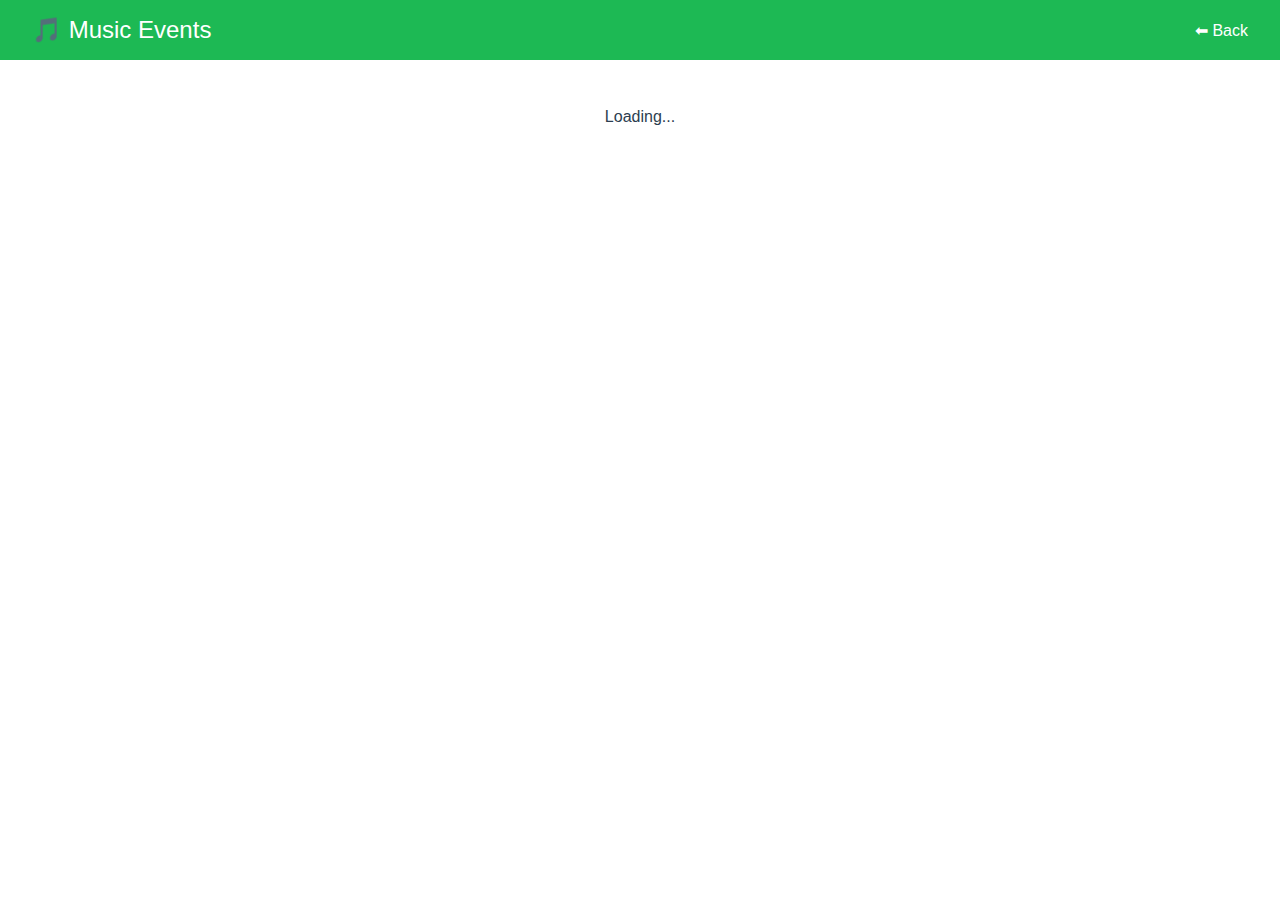
<file: event.html>
<!DOCTYPE html>
<html lang="en">
<head>
  <meta charset="UTF-8" >
  <meta name="viewport" content="width=device-width, initial-scale=1.0">
  <title>Music Events Agenda</title>
<meta name="author" content="Jeimy Espinoza">
  <meta name="description" content="Explore full details of your favorite music events. Artists, venues, dates, and ticket links all in one place.">
  <meta property="og:title" content="Event Details | Music Events Agenda">
  <meta property="og:description" content="Discover full event details: artist, venue, date, map and tickets.">
  <meta property="og:image" content="https://via.placeholder.com/1200x630.png?text=Music+Events+Agenda">
  <meta property="og:url" content="https://thebestknown.github.io/eventsproject/event.html">
  <meta property="og:type" content="website">
  <meta name="twitter:card" content="summary_large_image">
  <meta name="twitter:title" content="Event Details | Music Events Agenda">
  <meta name="twitter:description" content="Explore the artist, venue, date and route for your favorite music event.">
  <meta name="twitter:image" content="https://via.placeholder.com/1200x630.png?text=Music+Events+Agenda">
  <link rel="icon" href="">
  <link rel="stylesheet" href="css/styles.css">
  <script src="js/main.js"></script>
</head>

<body>

  <header class="header">
    <div class="logo">🎵 Music Events</div>
    <a id="backButton" class="btn">⬅ Back</a>
  </header>

  <main class="event-detail-container">
    <div id="eventDetails">Loading...</div>
  </main>

</body>
</html>
</file>
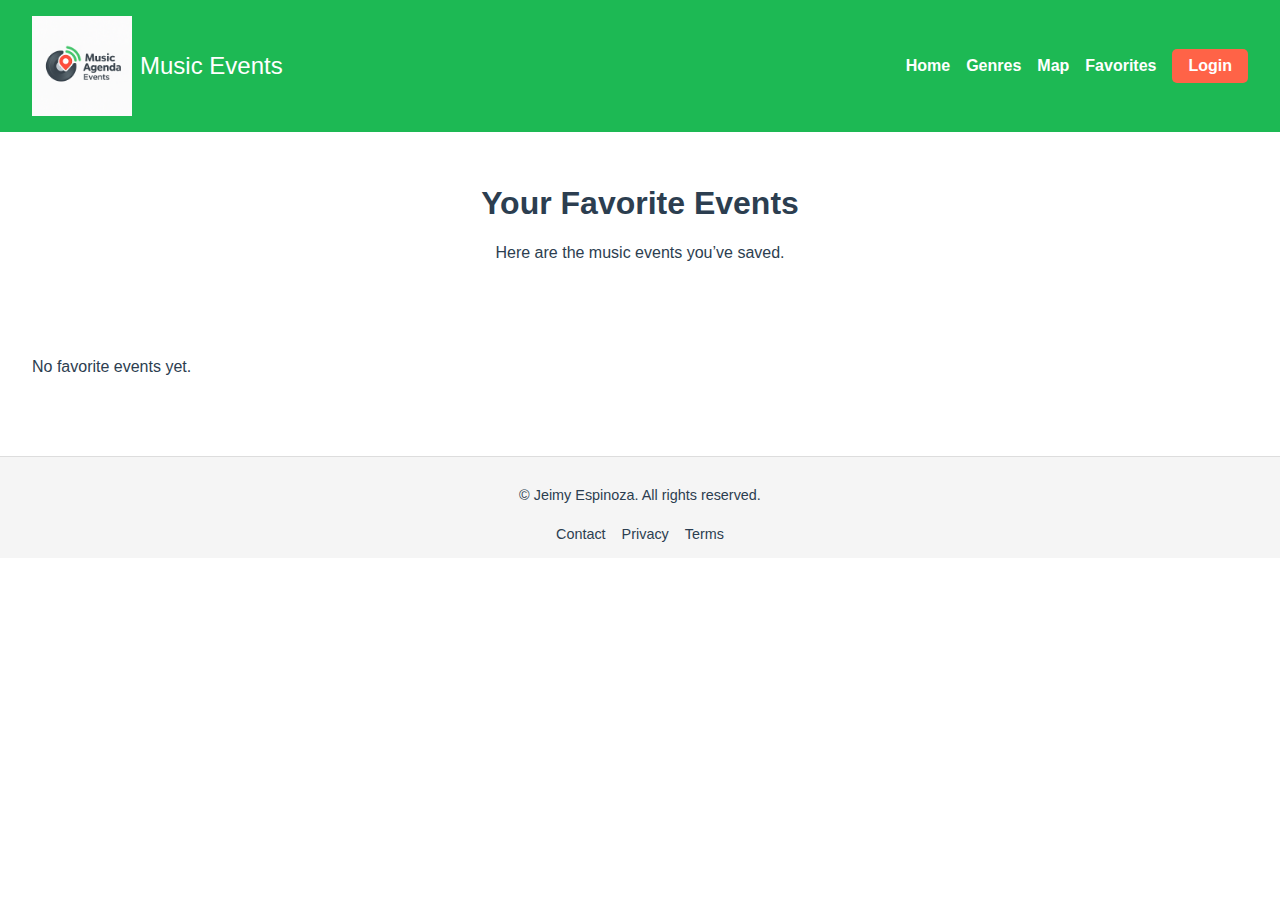
<file: favorites.html>
<!DOCTYPE html>
<html lang="en">
<head>
  <meta charset="UTF-8">
  <meta name="viewport" content="width=device-width, initial-scale=1.0">
  <title>Favorites</title>
  <head>
  <meta name="author" content="Jeimy Espinoza">
  <meta name="description" content="Your saved favorite music events. Revisit concerts and shows you love.">
  <meta property="og:title" content="Favorites | Music Events Agenda">
  <meta property="og:description" content="Access your favorite music events with ease, maps, and ticket links.">
  <meta property="og:image" content="https://via.placeholder.com/1200x630.png?text=Music+Events+Agenda">
  <meta property="og:url" content="https://thebestknown.github.io/eventsproject/favorites.html">
  <meta property="og:type" content="website">
  <meta name="twitter:card" content="summary_large_image">
  <meta name="twitter:title" content="Favorites | Music Events Agenda">
  <meta name="twitter:description" content="Revisit the concerts and shows you've saved.">
  <meta name="twitter:image" content="https://via.placeholder.com/1200x630.png?text=Music+Events+Agenda">
  <link rel="icon" href="assets/icons/favicon.png">
  <link rel="stylesheet" href="css/styles.css">
  <script src="js/modal.js"></script>
</head>
<body>

  <header class="header">
    <div class="logo">
      <img src="assets/icons/logo-music-agenda.png" alt="Music Events Logo" class="logo-img">
      <span>Music Events</span>
    </div>
    <nav class="nav-links">
      <a href="index.html">Home</a>
      <a href="genres.html">Genres</a>
      <a href="map.html">Map</a>
      <a href="favorites.html">Favorites</a>
      <button class="btn">Login</button>
    </nav>
  </header>

  <main>
    <section class="hero">
      <h1>Your Favorite Events</h1>
      <p>Here are the music events you’ve saved.</p>
    </section>
    <section id="favoritesList" class="event-grid">
      <!-- favorites events go here -->
    </section>
  </main>

    <footer class="footer">
      <div class="footer-container">
        <p>&copy; <span id="year"></span> Jeimy Espinoza. All rights reserved.</p>
        <div class="footer-links">
        <a href="#" onclick="showModal('contact'); return false;">Contact</a>
        <a href="#" onclick="showModal('privacy'); return false;">Privacy</a>
        <a href="#" onclick="showModal('terms'); return false;">Terms</a>
        </div>
      </div>
    </footer>

  <script src="js/favorites.js"></script>
</body>
</html>
</file>
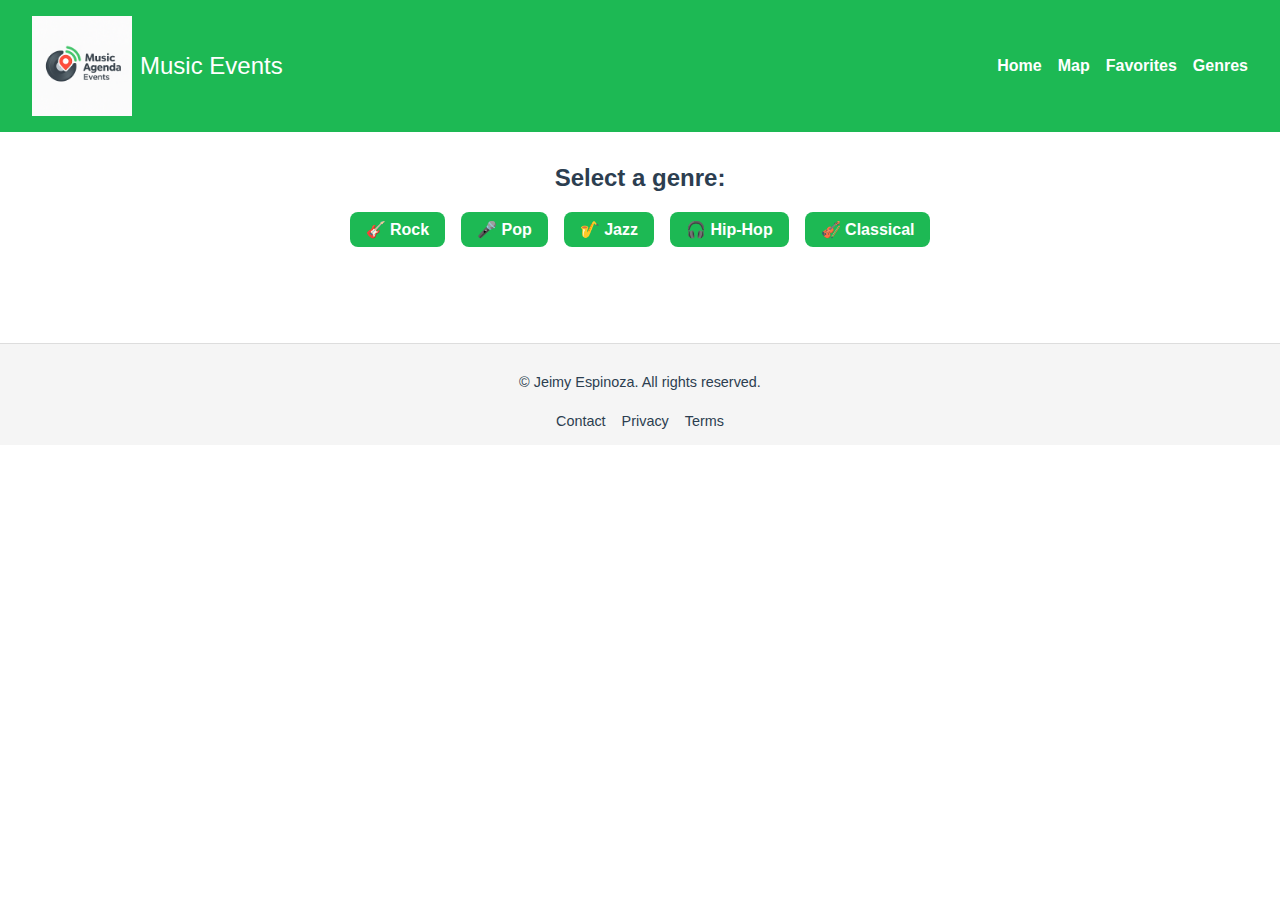
<file: genres.html>
<!DOCTYPE html>
<html lang="en">
<head>
  <meta charset="UTF-8" />
  <meta name="viewport" content="width=device-width, initial-scale=1.0"/>
  <title>Genres | Music Events Agenda</title>
  <meta name="description" content="Browse music events by genre like Rock, Pop, Jazz and more.">
  <meta name="author" content="Jeimy Espinoza">
  <meta name="twitter:creator" content="@jeimyEspinoza">
  <link rel="icon" href="assets/icons/favicon.png">
  <link rel="stylesheet" href="css/styles.css">
  <script src="js/modal.js"></script>
</head>
<body>

  <header class="header">
    <div class="logo">
      <img src="assets/icons/logo-music-agenda.png" alt="Music Events Logo" class="logo-img">
      <span>Music Events</span>
    </div>
    <nav class="nav-links">
      <a href="index.html">Home</a>
      <a href="map.html">Map</a>
      <a href="favorites.html">Favorites</a>
      <a href="genre.html" class="active">Genres</a>
    </nav>
  </header>

  <main>
    <section class="genre-filter">
      <h2>Select a genre:</h2>
      <div class="genre-buttons">
        <button class="genre-btn" data-genre="rock">🎸 Rock</button>
        <button class="genre-btn" data-genre="pop">🎤 Pop</button>
        <button class="genre-btn" data-genre="jazz">🎷 Jazz</button>
        <button class="genre-btn" data-genre="hip-hop">🎧 Hip-Hop</button>
        <button class="genre-btn" data-genre="classical">🎻 Classical</button>
      </div>
    </section>

    <section id="genreEvents" class="event-grid">
      <!-- Events will appear here -->
    </section>
  </main>

    <footer class="footer">
      <div class="footer-container">
        <p>&copy; <span id="year"></span> Jeimy Espinoza. All rights reserved.</p>
        <div class="footer-links">
        <a href="#" onclick="showModal('contact'); return false;">Contact</a>
        <a href="#" onclick="showModal('privacy'); return false;">Privacy</a>
        <a href="#" onclick="showModal('terms'); return false;">Terms</a>
        </div>
      </div>
    </footer>

  <script src="js/genre.js"></script>
</body>
</html>
</file>
<file: css/styles.css>
* {
  box-sizing: border-box;
}

body {
  margin: 0;
  font-family: 'Open Sans', sans-serif;
  color: #2C3E50;
  background-color: #ffffff;
}

/* Header */
.header {
  display: flex;
  justify-content: space-between;
  align-items: center;
  padding: 1rem 2rem;
  background-color: #1DB954;
  color: white;
  flex-wrap: wrap;
}

.logo {
  font-size: 1.5rem;
  font-family: 'Montserrat', sans-serif;
}

.nav-links {
  display: flex;
  gap: 1rem;
  align-items: center;
  flex-wrap: wrap;
}

.nav-links a,
.nav-links .btn {
  color: white;
  text-decoration: none;
  font-weight: bold;
}

.nav-links .btn {
  background-color: #FF6347;
  border: none;
  padding: 0.5rem 1rem;
  border-radius: 5px;
}

/* Hero */
.hero {
  text-align: center;
  padding: 2rem 1rem;
}

.hero h1 {
  font-family: 'Montserrat', sans-serif;
  font-size: 2rem;
}

.search-bar {
  margin-top: 1.5rem;
  display: flex;
  justify-content: center;
  gap: 0.5rem;
  flex-wrap: wrap;
}

.search-bar input {
  padding: 0.5rem;
  border: 1px solid #ccc;
  border-radius: 5px;
  min-width: 220px;
}

.search-bar button {
  padding: 0.5rem 1rem;
  background-color: #FF6347;
  color: white;
  border: none;
  border-radius: 5px;
}

/* logo */
.logo {
  display: flex;
  align-items: center;
  gap: 0.5rem;
}

.logo-img {
  height: 100px;
  width: auto;
}

/* Footer */
.footer {
  background-color: #f5f5f5;
  padding: 1rem 0;
  margin-top: 2rem;
  font-size: 0.9rem;
  border-top: 1px solid #ddd;
}

.footer-container {
  max-width: 1200px;
  margin: auto;
  padding: 0 1rem;
  display: flex;
  flex-direction: column;
  align-items: center;
  text-align: center;
}

.footer-links {
  margin-top: 0.5rem;
  display: flex;
  gap: 1rem;
  flex-wrap: wrap;
  justify-content: center;
}

.footer-links a {
  text-decoration: none;
  color: #2C3E50;
}

.footer-links a:hover {
  text-decoration: underline;
}

.modal-overlay {
  position: fixed;
  top: 0;
  left: 0;
  width: 100%;
  height: 100%;
  background: rgba(0,0,0,0.6);
  display: flex;
  justify-content: center;
  align-items: center;
  z-index: 9999;
}

.modal-box {
  background: white;
  padding: 2rem;
  border-radius: 8px;
  max-width: 500px;
  width: 90%;
  position: relative;
  box-shadow: 0 5px 15px rgba(0,0,0,0.3);
}

.modal-close {
  position: absolute;
  top: 0.5rem;
  right: 1rem;
  font-size: 1.5rem;
  cursor: pointer;
}

.hidden {
  display: none;
}

input[type="email"], input[type="password"] {
  width: 100%;
  padding: 0.6rem;
  margin-top: 0.5rem;
  border: 1px solid #ccc;
  border-radius: 5px;
}

.modal-box form {
  display: flex;
  flex-direction: column;
  gap: 0.5rem;
}

/* Event */
.event-grid {
  display: grid;
  grid-template-columns: repeat(auto-fit, minmax(280px, 1fr));
  gap: 1rem;
  padding: 2rem;
}

#eventList {
  display: grid;
  grid-template-columns: repeat(auto-fit, minmax(280px, 1fr));
  gap: 1rem;
  padding: 1rem;
}

.event-card {
  background-color: #ffffff;
  border: 1px solid #ddd;
  border-left: 5px solid #1DB954;
  border-radius: 10px;
  padding: 1rem;
  box-shadow: 0 2px 5px rgba(0,0,0,0.1);
  font-family: 'Open Sans', sans-serif;
}

.event-card h3 {
  font-family: 'Montserrat', sans-serif;
  color: #2C3E50;
}

.details-button {
  background-color: #2C3E50;
  color: white;
  border: none;
  padding: 0.5rem 1rem;
  margin-top: 0.5rem;
  border-radius: 5px;
  cursor: pointer;
}

.details-button:hover {
  background-color: #1a252f;
}

.buy-button {
  background-color: #FF6347;
  color: white;
  padding: 0.5rem 1rem;
  text-decoration: none;
  border-radius: 6px;
  display: inline-block;
  margin-top: 0.5rem;
}

.buy-button:hover {
  background-color: #e5533d;
}

.event-img {
  width: 100%;
  height: 180px;
  object-fit: cover;
  border-radius: 8px 8px 0 0;
  margin-bottom: 1rem;
}

.event-info {
  padding: 0;
}

.event-detail-container {
  max-width: 800px;
  margin: 2rem auto;
  padding: 1rem;
  text-align: center;
}

.event-detail-container img {
  width: 100%;
  max-height: 350px;
  object-fit: cover;
  border-radius: 10px;
  margin-bottom: 1rem;
}

.event-info h2 {
  font-family: 'Montserrat', sans-serif;
  font-size: 1.8rem;
  margin-bottom: 1rem;
}

.event-info p {
  text-align: left;
  margin: 0.5rem 0;
}

.favorite-button, .remove-button {
  background-color: #FFD700;
  color: #2C3E50;
  border: none;
  padding: 0.4rem 0.8rem;
  margin-top: 0.5rem;
  border-radius: 5px;
  cursor: pointer;
}

.favorite-button:hover, .remove-button:hover {
  background-color: #e0bd00;
}

/* Map  style */
#map {
  height: 90vh;
  width: 100%;
  margin: 1rem auto;
}

#globalMap {
  height: 500px;
  width: 100%;
  border-radius: 10px;
  margin: 1rem auto;
  box-shadow: 0 0 10px rgba(0,0,0,0.1);
}

.map-toggle {
  text-align: center;
  margin: 1rem;
}

#toggleMapBtn {
  background-color: #1DB954;
  color: white;
  border: none;
  padding: 0.6rem 1.2rem;
  border-radius: 8px;
  font-weight: bold;
  cursor: pointer;
}

#toggleMapBtn:hover {
  background-color: #169c45;
}

.hidden {
  display: none;
}

.genre-filter {
  text-align: center;
  margin-top: 2rem;
}

.genre-buttons {
  display: flex;
  flex-wrap: wrap;
  gap: 1rem;
  justify-content: center;
  margin-top: 1rem;
}

.genre-btn {
  padding: 0.5rem 1rem;
  background-color: #1DB954;
  color: white;
  border: none;
  border-radius: 8px;
  font-weight: bold;
  cursor: pointer;
}

.genre-btn:hover {
  background-color: #169c45;
}
button,
input,
select,
textarea {
  font-size: 1rem;
}

a {
  transition: color 0.2s ease;
}

button:hover,
a:hover {
  opacity: 0.9;
}

.buy-button {
  transition: transform 0.2s ease, background-color 0.2s ease;
}

.buy-button:hover {
  transform: scale(1.05);
  background-color: #e5533d;
}

.details-button {
  transition: transform 0.2s ease, background-color 0.2s ease;
}

.details-button:hover {
  transform: translateY(-2px);
  background-color: #1a252f;
}

.favorite-button {
  transition: transform 0.2s ease, background-color 0.2s ease;
}

.favorite-button:hover {
  transform: scale(1.05) rotate(-1deg);
  background-color: #fdd835;
}


/* Modal animations */
.modal-box {
  animation: fadeIn 0.3s ease;
}

@keyframes fadeIn {
  from {
    opacity: 0;
    transform: translateY(-20px);
  }
  to {
    opacity: 1;
    transform: translateY(0);
  }
}

@media (max-width: 768px) {
  .header {
    flex-direction: column;
    align-items: flex-start;
    padding: 1rem;
  }

  .logo-img {
    height: 60px;
  }

  .nav-links {
    flex-direction: column;
    align-items: flex-start;
    gap: 0.5rem;
    margin-top: 0.5rem;
  }

  .nav-links .btn {
    width: 100%;
    text-align: center;
  }

  .event-grid {
    grid-template-columns: 1fr;
    padding: 1rem;
  }

  .genre-buttons {
    flex-direction: column;
    align-items: center;
  }
}

@media (max-width: 480px) {
  .search-bar {
    flex-direction: column;
    align-items: center;
  }

  .search-bar input,
  .search-bar button {
    width: 90%;
    max-width: 320px;
  }

  .event-img {
    height: 160px;
  }

  .event-card {
    padding: 0.8rem;
  }

  .event-card h3 {
    font-size: 1.1rem;
  }

  .buy-button {
    width: 100%;
    text-align: center;
  }

  footer {
    flex-direction: column;
    text-align: center;
  }

  .footer-links {
    justify-content: center;
    width: 100%;
    margin-top: 0.5rem;
    flex-direction: column;
    align-items: center;
  }

  .footer-container {
    flex-direction: column;
    text-align: center;
    gap: 0.5rem;
  }
}
</file>
